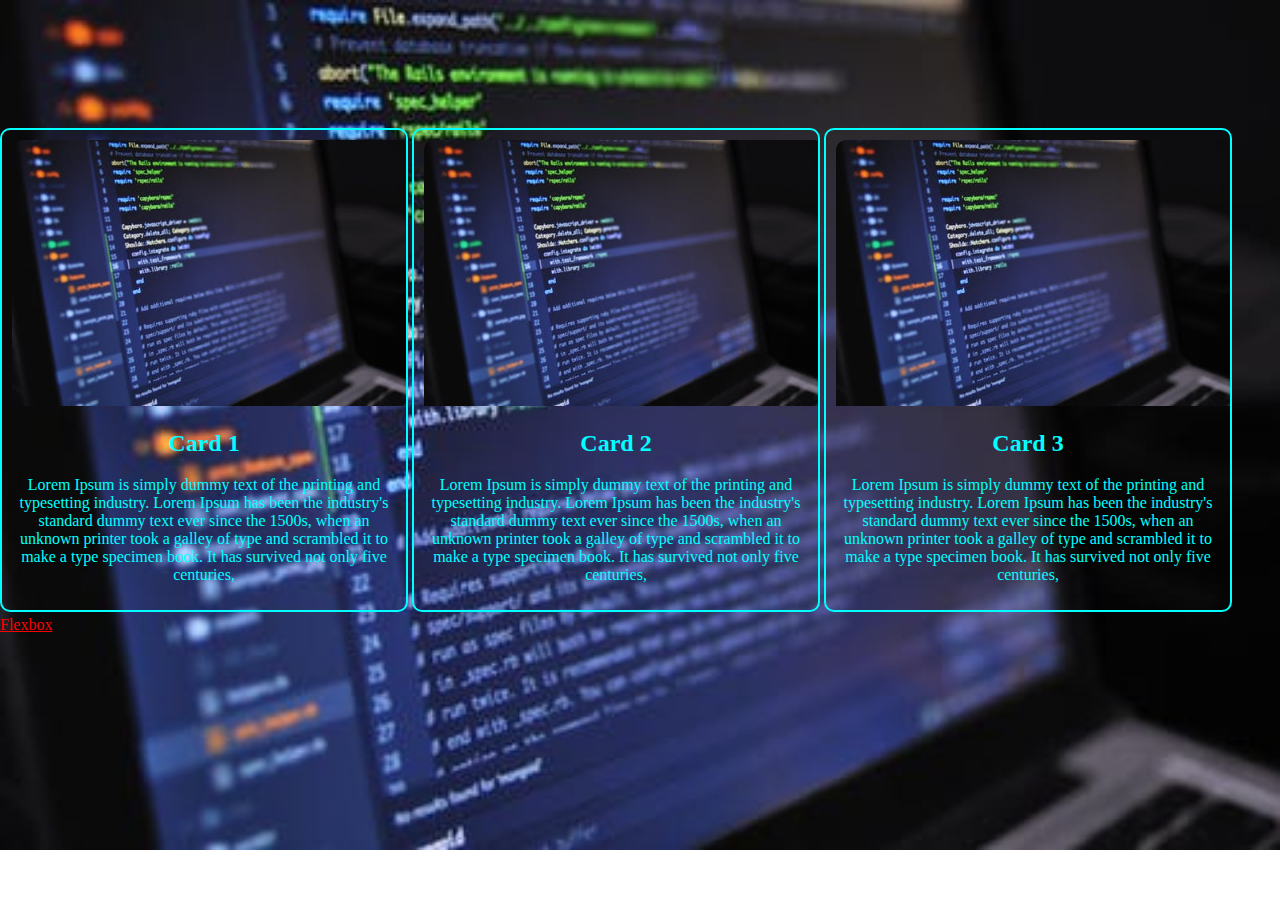
<file: index.html>
<!DOCTYPE html>
<html lang="en">
<head>
    <meta charset="utf-8">
    <link rel="stylesheet" href="hello.css"><title>Cards</title>
</head>

<body>
<div class="container">
    
    <img src="computer.jpeg" class="img">
 
    <div class="card-container">
    <h2>Card 1</h2>
    <p>Lorem Ipsum is simply dummy text of the printing and typesetting industry. Lorem Ipsum has been the industry's standard dummy text ever since the 1500s, when an unknown printer took a galley of type and scrambled it to make a type specimen book. It has survived not only five centuries,</p>
    </div>
</div>
    <div class="container">
   
    <img src="computer.jpeg" class="img">
  
    <div class="card-container">
    <h2>Card 2</h2>
    <p>Lorem Ipsum is simply dummy text of the printing and typesetting industry. Lorem Ipsum has been the industry's standard dummy text ever since the 1500s, when an unknown printer took a galley of type and scrambled it to make a type specimen book. It has survived not only five centuries,</p>
    </div>
</div>
    <div class="container">
    
    <img src="computer.jpeg" class="img">
 
    <div class="card-container">
    <h2>Card 3</h2>
    <p>Lorem Ipsum is simply dummy text of the printing and typesetting industry. Lorem Ipsum has been the industry's standard dummy text ever since the 1500s, when an unknown printer took a galley of type and scrambled it to make a type specimen book. It has survived not only five centuries,</p>
    </div>
</div>
    <a href="Flexbox.html" style="color:RED">Flexbox</a>    


</body>
    </html>
</file>
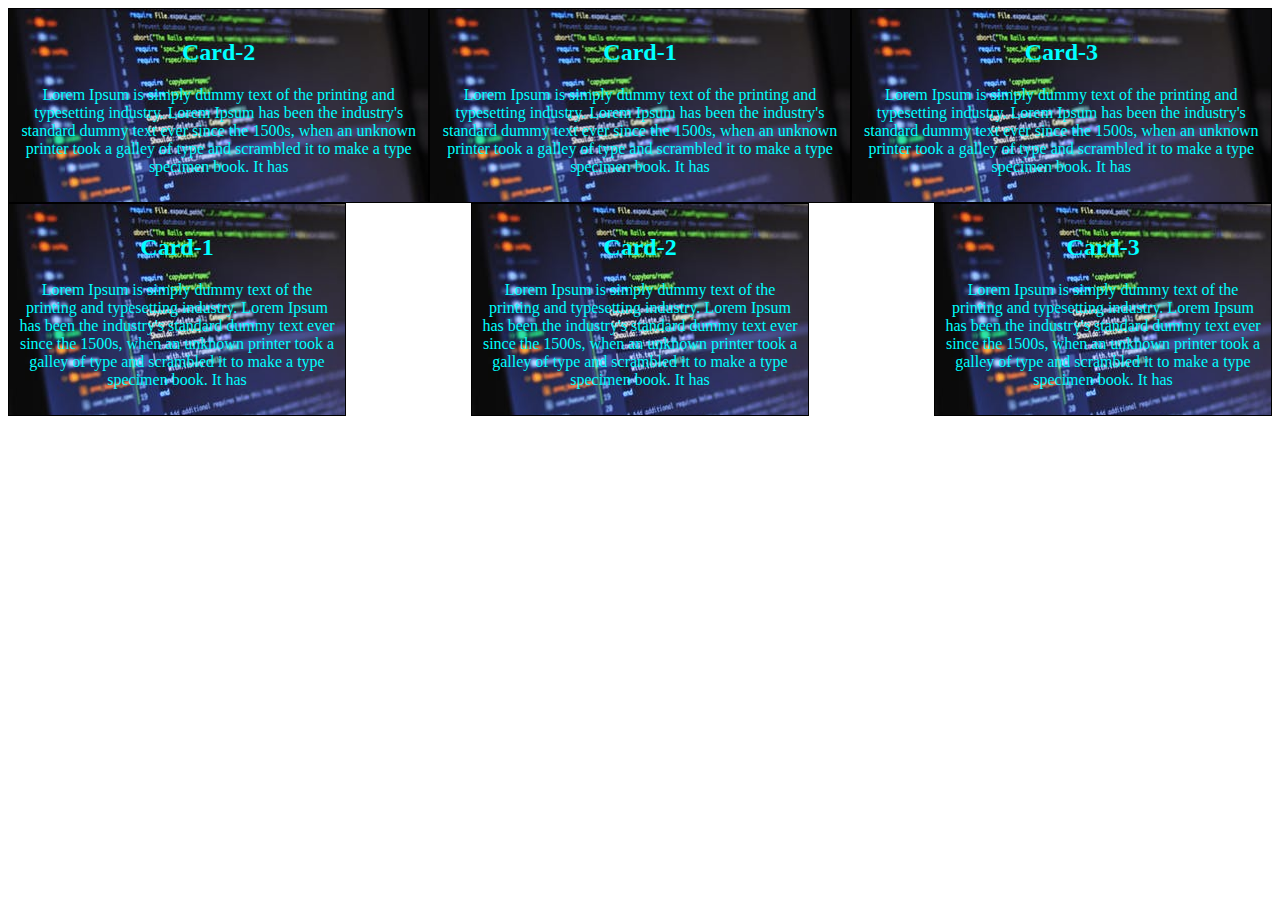
<file: Flexbox.html>
<!DOCTYPE html>
<html lang="en">
<head>
    <meta charset="utf-8">
    <link rel="stylesheet" href="flexbox.css"><title>Cards</title>
</head>

<body>
<div class="container-1">
    <div class="box-1">
        
        <h2>Card-1</h2>
        <p>Lorem Ipsum is simply dummy text of the printing and typesetting industry. Lorem Ipsum has been the industry's standard dummy text ever since the 1500s, when an unknown printer took a galley of type and scrambled it to make a type specimen book. It has</p>
    </div>
    <div class="box-2">
       
        <h2>Card-2</h2>
        <p>Lorem Ipsum is simply dummy text of the printing and typesetting industry. Lorem Ipsum has been the industry's standard dummy text ever since the 1500s, when an unknown printer took a galley of type and scrambled it to make a type specimen book. It has</p>
    </div>
    <div class="box-3">
        
        <h2>Card-3</h2>
        <p>Lorem Ipsum is simply dummy text of the printing and typesetting industry. Lorem Ipsum has been the industry's standard dummy text ever since the 1500s, when an unknown printer took a galley of type and scrambled it to make a type specimen book. It has</p>
    </div>
</div>
    <div class="container-2">
    <div class="box-4">
        
        <h2>Card-1</h2>
        <p>Lorem Ipsum is simply dummy text of the printing and typesetting industry. Lorem Ipsum has been the industry's standard dummy text ever since the 1500s, when an unknown printer took a galley of type and scrambled it to make a type specimen book. It has</p>
    </div>
    <div class="box-5">
       
        <h2>Card-2</h2>
        <p>Lorem Ipsum is simply dummy text of the printing and typesetting industry. Lorem Ipsum has been the industry's standard dummy text ever since the 1500s, when an unknown printer took a galley of type and scrambled it to make a type specimen book. It has</p>
    </div>
    <div class="box-6">
        
        <h2>Card-3</h2>
        <p>Lorem Ipsum is simply dummy text of the printing and typesetting industry. Lorem Ipsum has been the industry's standard dummy text ever since the 1500s, when an unknown printer took a galley of type and scrambled it to make a type specimen book. It has</p>
    </div>
</div>

</body>
    </html>
</file>
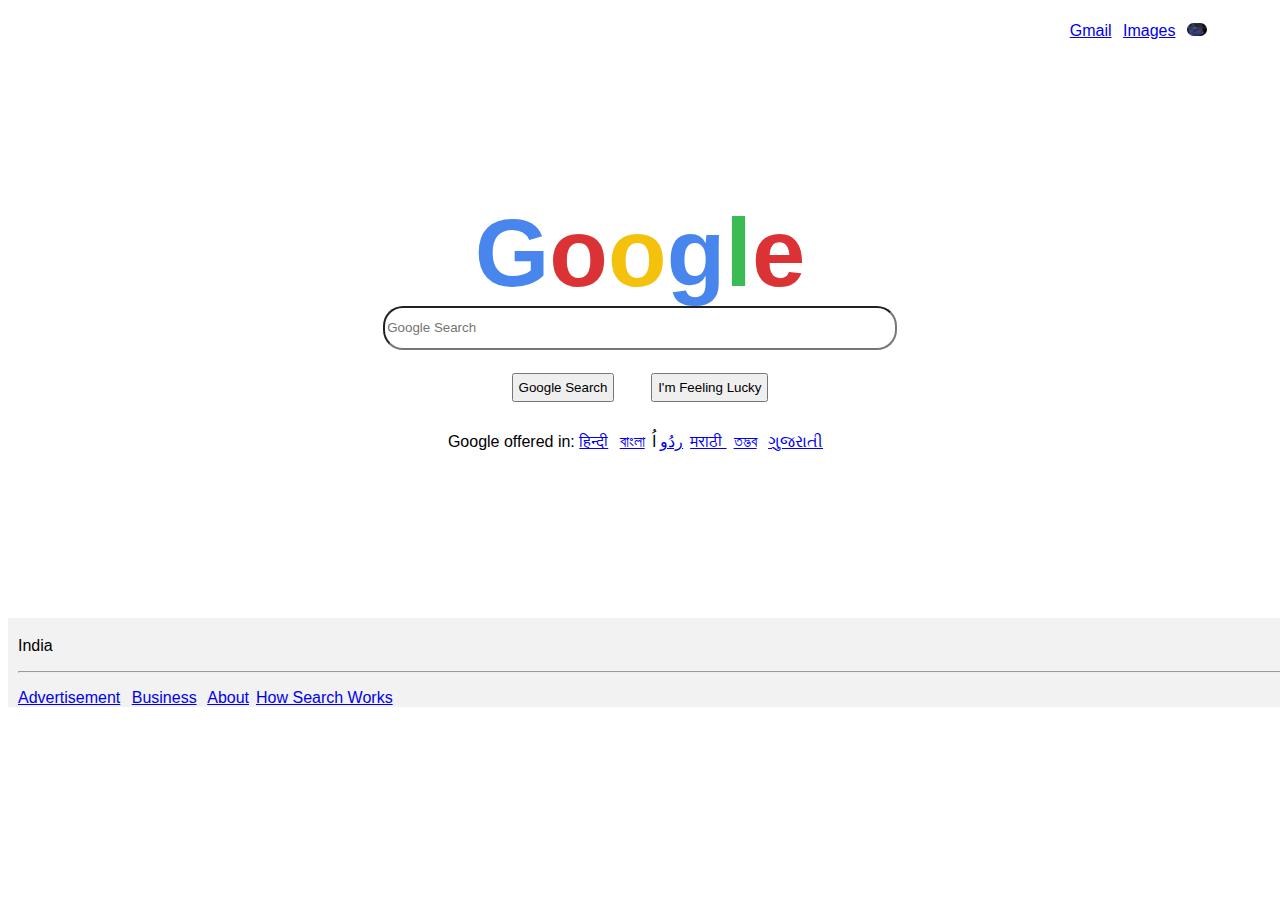
<file: Google.html>
<!DOCTYPE html>
<html lang="en">
<head>
    <title>Google</title>
    <meta charset="utf-8">
   
    <link rel="icon" href="Google.png">
    <style>
    #G{
    color:  #4885ed;
}
#o{
    color: #db3236;
}
#o2{
    color: #f4c20d;
}
#g{
    color: #4885ed;
}
#l{
    color:  #3cba54;
}
#e{
    color: #db3236;
}
span{
    
font-size: 300%;

}
.center{
    text-align: center;
    margin-top: 16%;
    line-height: 20px;
    
}
button{
    padding: 5px;
    margin: 1%;
}
.center1{
    text-align: center;
    
}
input{
   
}
.search1{
    width: 40%;
    line-height: 38px;
    border-radius: 20px;
    margin-bottom: 10px;
}
body{
    font-family: Arial,sans-serif;
    font-weight: 500;
}
button:hover{
    border: 1px solid black;
}
.offered{
    text-align: center;
    
}
.para{
    padding: 2px;
    margin-right: 2px;
}
footer{
    margin-top: 13%;
padding-left: 10px;
    padding-top: 3px;
    background-color: #f2f2f2;
    width: 100%;
}
.search2{
    padding-right: 5px;
}
p{
    margin-right:  5px;
}
a{
    padding-right: 7px;
  
}
a .anchor{
    text-decoration: none;
    color: black;
}
img{
    border-radius: 35px;
    width: 10%;
    margin-top: 15px;
}
aside{
 margin-left: 84%;
}
input:hover{
     border: 1px solid black;
}

    
    
    </style>
</head>
    <body>
        <aside>
        <a href="gmail">Gmail</a>
            <a href="aboutus.jpg">Images</a>
            <img src="computer.jpeg">
               
        
        </aside>
    <div class="center">
        <h1><span id="G">G</span><span id="o">o</span><span id="o2">o</span><span id="g">g</span><span id="l">l</span><span id="e">e</span></h1>
        
</div>
        <div class="center1">
        <div class="search">
        <input type="text" value="" placeholder="Google Search" class="search1">
        
        </div>
        <div class="buttons">
        <a href="Business Website/index.html"><button action="submit" value="" type="button">Google Search</button></a>
            <button action="submit" value="Search" type="button">I'm Feeling Lucky</button>
        
        
        </div>
        </div>
        <div class="offered">
        
      <p class="para">Google offered in: 
<a href="hindi">हिन्दी</a> 
<a href="bengali">বাংলা</a><a href="yr">ردُو</a> اُ<a href="mar">मराठी </a> <a href="urdu">তদ্ভব</a> <a href="guj">ગુજરાતી</a></p>
        
        
        </div>
        
        <footer>
        <p>India</p>
            <hr>
            <p id="search2"><a class="anchor" href="Advertisement">Advertisement</a> <a class="anchor"href="bus">Business</a> <a class="anchor"href="anf">About</a><a class="anchor"href="f">How Search Works</a> </p>
        
        
        </footer>
        
    
    </body>




</html>
</file>
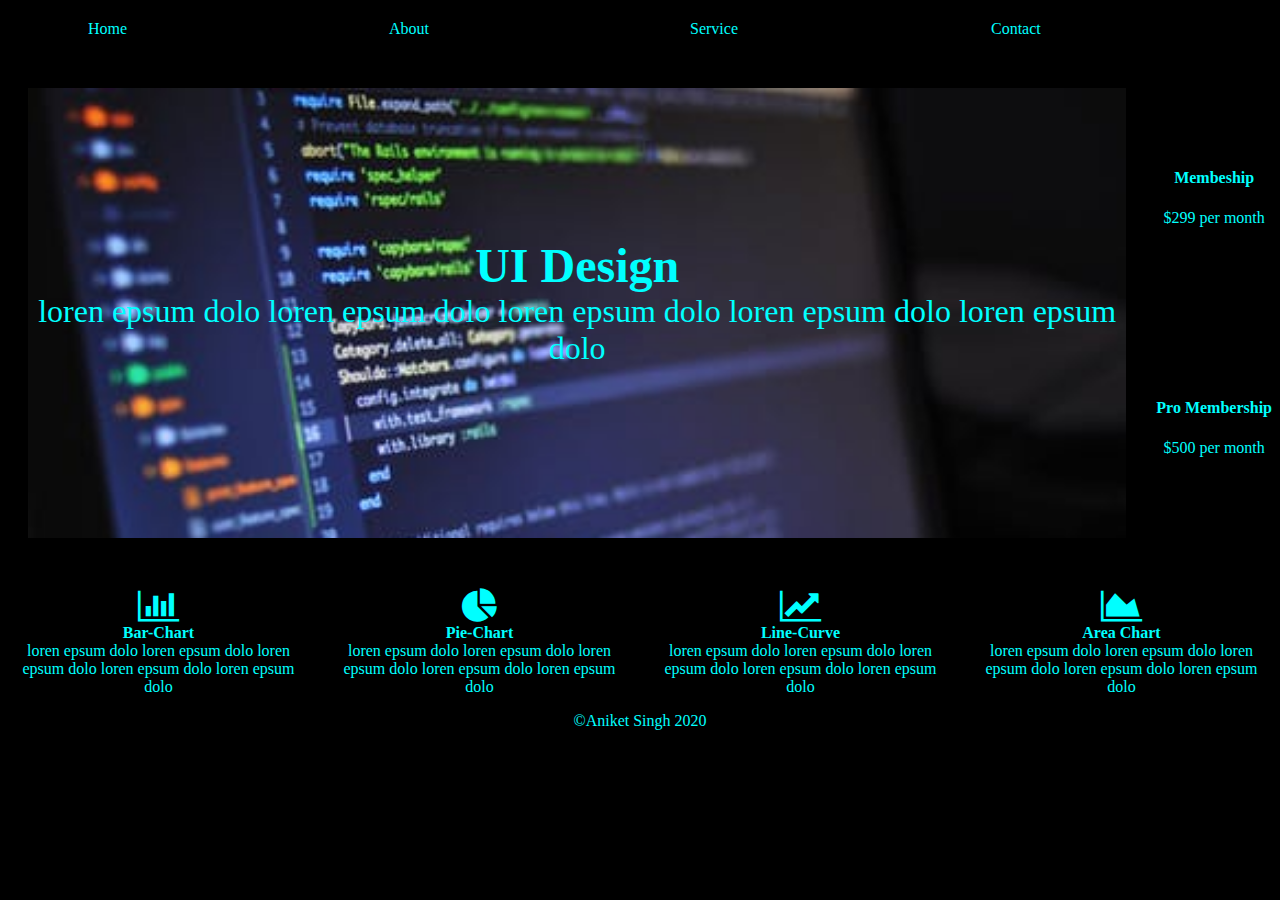
<file: Grids-UI.html>
<!DOCTYPE html>
<html lang="en">
<head>
    <title>Grids-Site</title>
    
    <link rel="stylesheet" href="https://cdnjs.cloudflare.com/ajax/libs/font-awesome/4.7.0/css/font-awesome.min.css">
    <style>
    
    body{
    
background-color: black;
    font-size: 100%;
}
header{
 margin: 20px;
}
nav ul{
    display: grid;
    grid-template-columns: repeat(4,1fr);
    grid-gap: 20px;
    list-style: none;
}
nav a{
    text-decoration: none;
    background-color: black;
    padding: 20px;
    color: aqua;
       margin-top: 20px;
    text-align: center;
}
main{
    display: grid;
grid-gap: 20px;
    grid-template-areas: 'pic pic level1'
                        'pic pic level2';
   
    margin-top: 50px;
}
.pic{
    grid-area: pic;
    background-image: url(computer.jpeg);
    background-repeat: no-repeat;
    background-size: cover;
    color: aqua;
    padding-top: 150px;
    margin-left: 20px;
    text-align: center;
    height: 300px;
    width: 100%;
}
.pic h2{
    font-size: 3em;
    margin: 0;
    padding: 0;
}
.pic p{
    font-size: 2em;
    margin-top:0 ;
}
.level1{
    grid-area: level1;
    margin-left: 30px;
    margin-top: 10px;
  background-color: black;
    color: aqua;
    text-align: center;
    justify-content: center;
    padding-top: 50px;
}
.level2{
    margin-top: 0;
    grid-area: level2;
    margin-left: 30px;
    background-color: black;
    color: aqua;
    text-align: center;
    justify-content: center;
     padding-top: 50px;
}
section{
    display: grid;
    grid-template-columns: repeat(4,1fr);
    margin-top: 50px;
    color: aqua;
    text-align: center;
    grid-gap: 20px;
    
}
section h4{
    margin: 0;
    padding: 0;
}
section p{
    margin-top: 0;
}
footer{
    color: aqua;
    text-align: center;
}
    
    </style>
    
    </head>
    <body>
    <header>
        <nav>
        <ul>
            <li><a href="coursera.html">Home</a></li>
            <li><a href="coursera.html">About</a></li>
            <li><a href="coursera.html">Service</a></li>
            <li><a href="coursera.html">Contact</a></li>
            </ul>
        </nav>
    </header>
    <main>
        <div class="pic">
      <h2>UI Design</h2>
        <p>loren epsum dolo loren epsum dolo loren epsum dolo loren epsum dolo loren epsum dolo</p>
        </div>
        <div class="level1">
        <h4>Membeship</h4>
            <p>$299 per month</p>
        </div>
        <div class="level2">
        <h4>Pro Membership</h4>
            <p>$500 per month</p>
        </div>
        
        </main>
    <section>
        <div class="fab1">
            <i class="fa fa-bar-chart" style="font-size:36px"></i>
            <h4>Bar-Chart</h4>
            <p>loren epsum dolo loren epsum dolo loren epsum dolo loren epsum dolo loren epsum dolo</p>
        </div>
 
        <div class="fab2">
            <i class="fa fa-pie-chart" style="font-size:36px"></i>
            <h4>Pie-Chart</h4>
            <p>loren epsum dolo loren epsum dolo loren epsum dolo loren epsum dolo loren epsum dolo</p>
        </div>
      
        <div class="fab3">
            <i class="fa fa-line-chart" style="font-size:36px"></i>
            <h4>Line-Curve</h4>
            <p>loren epsum dolo loren epsum dolo loren epsum dolo loren epsum dolo loren epsum dolo</p>
        </div>
   
        <div class="fab4">
            <i class="fa fa-area-chart" style="font-size:36px"></i>
            <h4>Area Chart</h4>
            <p>loren epsum dolo loren epsum dolo loren epsum dolo loren epsum dolo loren epsum dolo</p>
        </div>
        
        
        </section>
        <footer>
        &copy;Aniket Singh 2020
        
        </footer>
    </body>

</html>
</file>
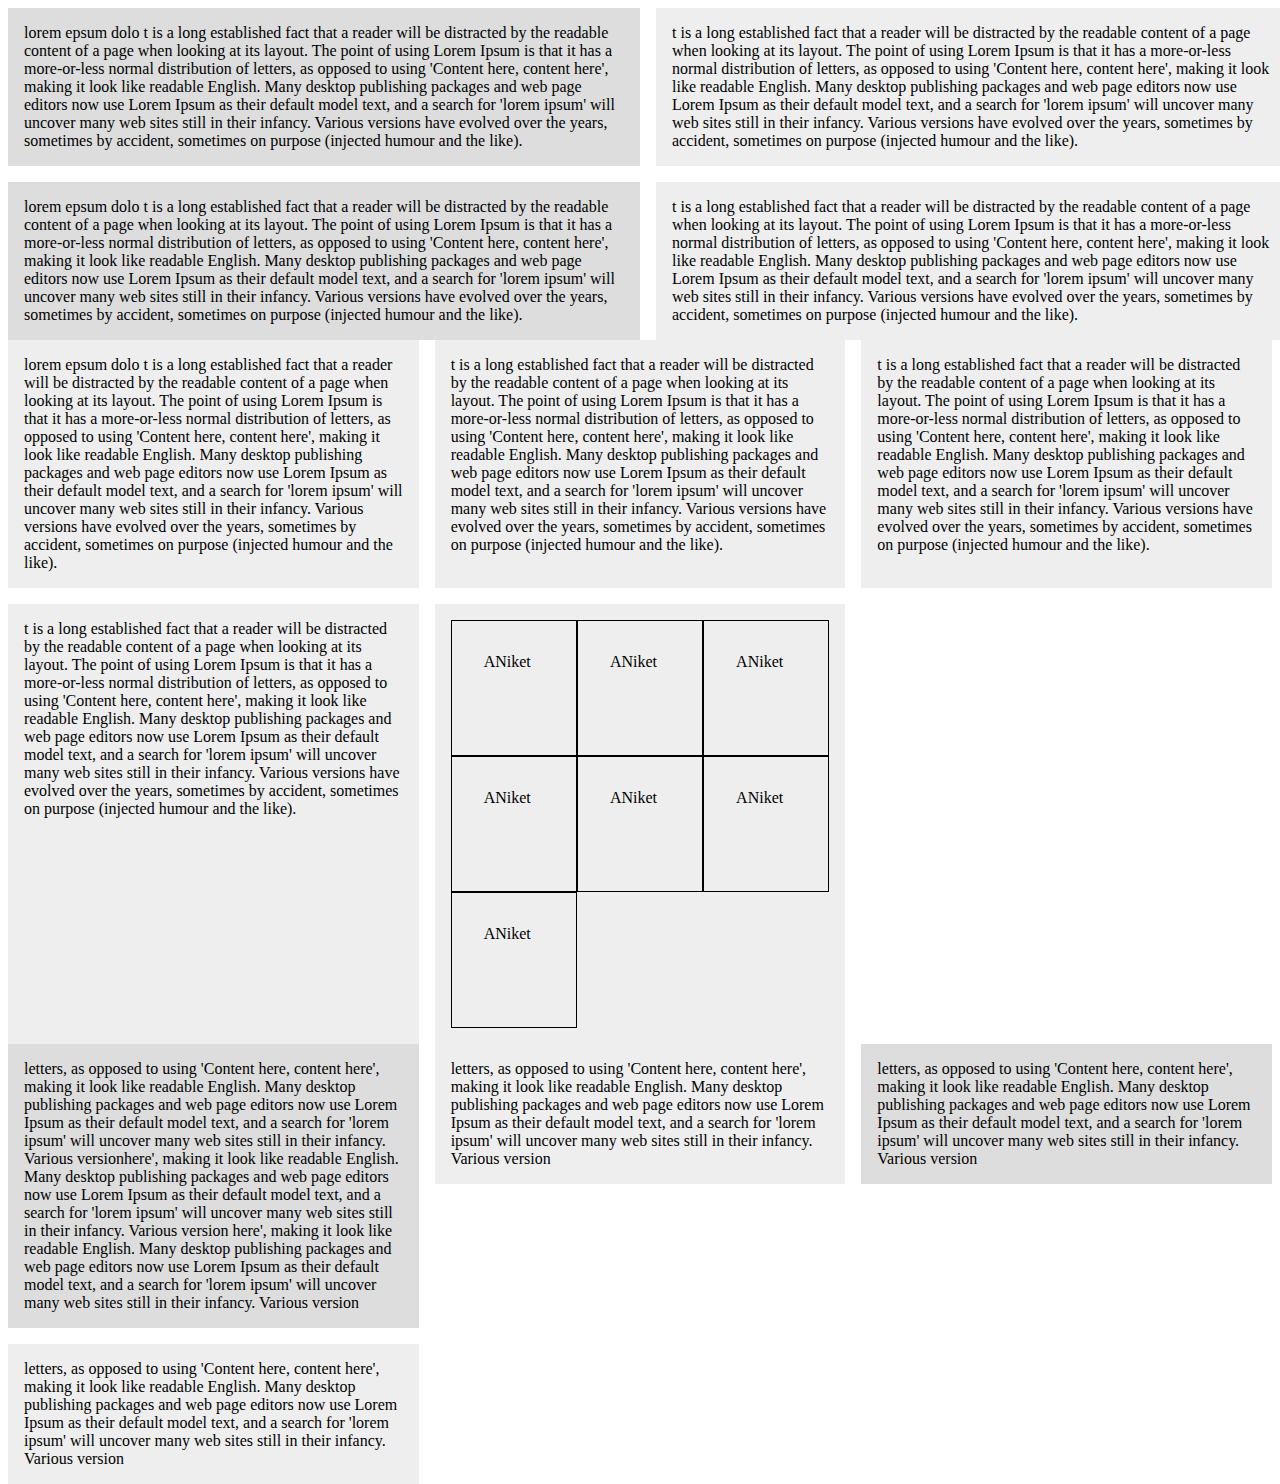
<file: Grids.html>
<!DOCTYPE html>
<html lang="en">
<head>
    <title>Grids in CSS</title>
    <link rel="stylesheet" href="grids.css">
    
    </head>
<body>
    <div class="wrapper">
    <div>
        lorem epsum dolo t is a long established fact that a reader will be distracted by the readable content of a page when looking at its layout. The point of using Lorem Ipsum is that it has a more-or-less normal distribution of letters, as opposed to using 'Content here, content here', making it look like readable English. Many desktop publishing packages and web page editors now use Lorem Ipsum as their default model text, and a search for 'lorem ipsum' will uncover many web sites still in their infancy. Various versions have evolved over the years, sometimes by accident, sometimes on purpose (injected humour and the like).
        </div>
    <div>
        
        
        t is a long established fact that a reader will be distracted by the readable content of a page when looking at its layout. The point of using Lorem Ipsum is that it has a more-or-less normal distribution of letters, as opposed to using 'Content here, content here', making it look like readable English. Many desktop publishing packages and web page editors now use Lorem Ipsum as their default model text, and a search for 'lorem ipsum' will uncover many web sites still in their infancy. Various versions have evolved over the years, sometimes by accident, sometimes on purpose (injected humour and the like).</div>
        <div>
        lorem epsum dolo t is a long established fact that a reader will be distracted by the readable content of a page when looking at its layout. The point of using Lorem Ipsum is that it has a more-or-less normal distribution of letters, as opposed to using 'Content here, content here', making it look like readable English. Many desktop publishing packages and web page editors now use Lorem Ipsum as their default model text, and a search for 'lorem ipsum' will uncover many web sites still in their infancy. Various versions have evolved over the years, sometimes by accident, sometimes on purpose (injected humour and the like).
        </div>
    <div>
        
        
        t is a long established fact that a reader will be distracted by the readable content of a page when looking at its layout. The point of using Lorem Ipsum is that it has a more-or-less normal distribution of letters, as opposed to using 'Content here, content here', making it look like readable English. Many desktop publishing packages and web page editors now use Lorem Ipsum as their default model text, and a search for 'lorem ipsum' will uncover many web sites still in their infancy. Various versions have evolved over the years, sometimes by accident, sometimes on purpose (injected humour and the like).</div>
    
    </div>
    
    <div class="wrapper2">
    <div>
        lorem epsum dolo t is a long established fact that a reader will be distracted by the readable content of a page when looking at its layout. The point of using Lorem Ipsum is that it has a more-or-less normal distribution of letters, as opposed to using 'Content here, content here', making it look like readable English. Many desktop publishing packages and web page editors now use Lorem Ipsum as their default model text, and a search for 'lorem ipsum' will uncover many web sites still in their infancy. Various versions have evolved over the years, sometimes by accident, sometimes on purpose (injected humour and the like).
        </div>
    <div>
        
        
        t is a long established fact that a reader will be distracted by the readable content of a page when looking at its layout. The point of using Lorem Ipsum is that it has a more-or-less normal distribution of letters, as opposed to using 'Content here, content here', making it look like readable English. Many desktop publishing packages and web page editors now use Lorem Ipsum as their default model text, and a search for 'lorem ipsum' will uncover many web sites still in their infancy. Various versions have evolved over the years, sometimes by accident, sometimes on purpose (injected humour and the like).</div>
        
     <div>
        
        
        t is a long established fact that a reader will be distracted by the readable content of a page when looking at its layout. The point of using Lorem Ipsum is that it has a more-or-less normal distribution of letters, as opposed to using 'Content here, content here', making it look like readable English. Many desktop publishing packages and web page editors now use Lorem Ipsum as their default model text, and a search for 'lorem ipsum' will uncover many web sites still in their infancy. Various versions have evolved over the years, sometimes by accident, sometimes on purpose (injected humour and the like).</div>
     <div>
        
        
        t is a long established fact that a reader will be distracted by the readable content of a page when looking at its layout. The point of using Lorem Ipsum is that it has a more-or-less normal distribution of letters, as opposed to using 'Content here, content here', making it look like readable English. Many desktop publishing packages and web page editors now use Lorem Ipsum as their default model text, and a search for 'lorem ipsum' will uncover many web sites still in their infancy. Various versions have evolved over the years, sometimes by accident, sometimes on purpose (injected humour and the like).</div>
     <div class="nested">
        <div>ANiket</div>
         <div>ANiket</div>
         <div>ANiket</div>
         <div>ANiket</div>
         <div>ANiket</div>
         <div>ANiket</div>
         <div>ANiket</div>
    
    </div>
    </div>
    <div class="wrapper3">
    <div class="box1">
        letters, as opposed to using 'Content here, content here', making it look like readable English. Many desktop publishing packages and web page editors now use Lorem Ipsum as their default model text, and a search for 'lorem ipsum' will uncover many web sites still in their infancy. Various versionhere', making it look like readable English. Many desktop publishing packages and web page editors now use Lorem Ipsum as their default model text, and a search for 'lorem ipsum' will uncover many web sites still in their infancy. Various version
        here', making it look like readable English. Many desktop publishing packages and web page editors now use Lorem Ipsum as their default model text, and a search for 'lorem ipsum' will uncover many web sites still in their infancy. Various version
        
        
        </div>
        <div class="box2">
        letters, as opposed to using 'Content here, content here', making it look like readable English. Many desktop publishing packages and web page editors now use Lorem Ipsum as their default model text, and a search for 'lorem ipsum' will uncover many web sites still in their infancy. Various version
        
        </div>
        <div class="box3">
        letters, as opposed to using 'Content here, content here', making it look like readable English. Many desktop publishing packages and web page editors now use Lorem Ipsum as their default model text, and a search for 'lorem ipsum' will uncover many web sites still in their infancy. Various version
        
        </div>
        <div class="box4">
        letters, as opposed to using 'Content here, content here', making it look like readable English. Many desktop publishing packages and web page editors now use Lorem Ipsum as their default model text, and a search for 'lorem ipsum' will uncover many web sites still in their infancy. Various version
        
        </div>
    
    
    </div>
    <br>
  
    
   
    </body>
</html>
</file>
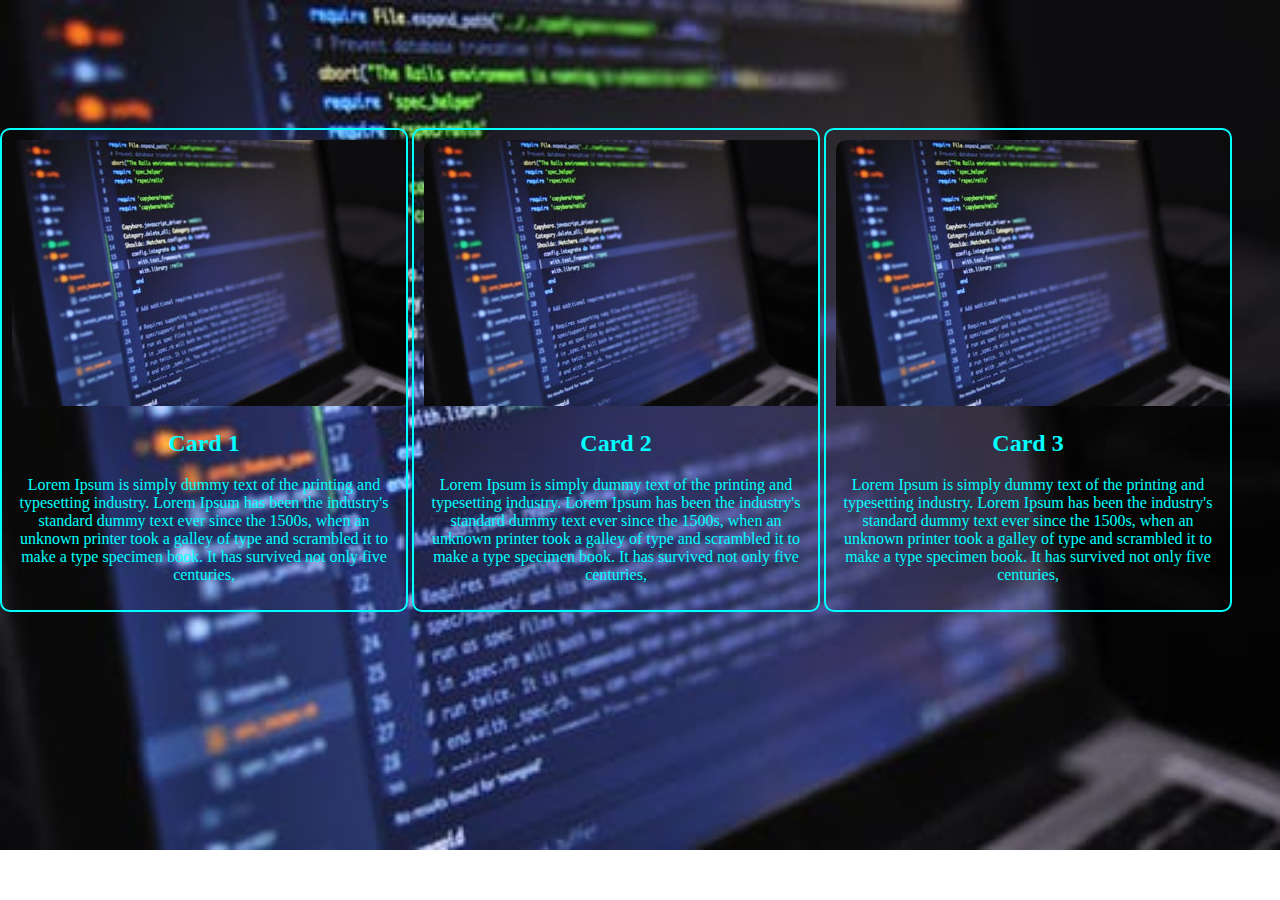
<file: hello.html>
<!DOCTYPE html>
<html lang="en">
<head>
    <meta charset="utf-8">
    <link rel="stylesheet" href="hello.css"><title>Cards</title>
</head>
</html>
<body>
<div class="container">
    
    <img src="computer.jpeg" class="img">
 
    <div class="card-container">
    <h2>Card 1</h2>
    <p>Lorem Ipsum is simply dummy text of the printing and typesetting industry. Lorem Ipsum has been the industry's standard dummy text ever since the 1500s, when an unknown printer took a galley of type and scrambled it to make a type specimen book. It has survived not only five centuries,</p>
    </div>
</div>
    <div class="container">
   
    <img src="computer.jpeg" class="img">
  
    <div class="card-container">
    <h2>Card 2</h2>
    <p>Lorem Ipsum is simply dummy text of the printing and typesetting industry. Lorem Ipsum has been the industry's standard dummy text ever since the 1500s, when an unknown printer took a galley of type and scrambled it to make a type specimen book. It has survived not only five centuries,</p>
    </div>
</div>
    <div class="container">
    
    <img src="computer.jpeg" class="img">
 
    <div class="card-container">
    <h2>Card 3</h2>
    <p>Lorem Ipsum is simply dummy text of the printing and typesetting industry. Lorem Ipsum has been the industry's standard dummy text ever since the 1500s, when an unknown printer took a galley of type and scrambled it to make a type specimen book. It has survived not only five centuries,</p>
    </div>
</div>
        


</body>
</file>
<file: hello.css>
body{
    margin: 0px;
    padding: 0px;
    background-image: url(computer.jpeg);
    background-repeat: no-repeat;
    background-size: cover;
}
.container{
    max-width: 30%;
  padding: 10px;
    display: inline-block;
    text-align: center;
    border: 2px solid aqua;
    margin-top: 10%;
    overflow: hidden;
opacity: 1;
    color: aqua;
    border-radius: 10px;
}
.img{
    max-width: 400px;
    border-top-left-radius: 10px;
    border-top-right-radius: 10px;
}
@media(max-width:768px){
    .container{
        display: block;
    margin: auto;
        max-width: 100%;
        overflow: visible;
    }
}
</file>
<file: flexbox.css>
.container-1 div,.container-2 div{
    border: 1px solid black;
    padding: 10px;
    background-image: url(computer.jpeg);
    color: aqua;
    opacity: 1;
    text-align: center;
}

.box-1{
    flex: 1;
     order: 2;
}
.box-2{
    flex: 1;
    order: 1;
}
.box-3{
    flex: 1;/*Width*/
    order: 3;/*order of aarangement of containers*/
}
.container-2 div{
    flex-basis: 25%;/*Width*/
}
@media(min-width:768px){
    .container-1{
    display: flex;
    /*flex-direction: column;
    align-content: center;
     align-content: flex-end;
     align-content: flex-start;
    flex-direction: column;
    */
    
}
.container-2{
    display: flex;
    /*justify-content: space-between;
    justify-content: flex-start;
     justify-content: space-around;
       justify-content: center;
    */
   justify-content: space-between;
    
 
}
}
</file>
<file: grids.css>
.wrapper div{
    background-color: #eee;
    padding: 1em;
}
.wrapper div:nth-child(odd){
    background-color: #ddd;
}
.wrapper{
    display: grid;
    grid-template-columns: 50% 50%;
   /* grid-row-gap: 1em;
    grid-column-gap: 1em;
    
    */
    grid-gap: 1em;
    
}
.wrapper2 div{
   background-color: #eee;
    padding: 1em; 
}
.wrapper2{
    display: grid;
    grid-template-columns: 1fr 1fr 1fr 1fr;
   /* grid-row-gap: 1em;
    grid-column-gap: 1em;
     grid-template-columns: 1fr 1fr 1fr 1fr; fr=fraction
    */
   grid-template-columns:repeat(3,2fr); 
    grid-gap: 1em;
    
}
.nested{
    display: grid;
    grid-template-columns:repeat(3,2fr); 
}
.nested div{
    border:1px solid black;
    padding: 2em;
    height: 70px;
}
.wrapper3{
    display: grid;
    grid-template-columns: repeat(3,1fr);
    grid-gap: 1em;
    justify-items:start;
    align-items: start;
   height: 100px;
    
}
.wrapper3 div{
    background-color: #eee;
    padding: 1em;

}
.wrapper3 div:nth-child(odd){
    background-color: #ddd;
}
.box1{
    /*grid-column: 1/3;
    grid-row: 1/3;*/
}
</file>
